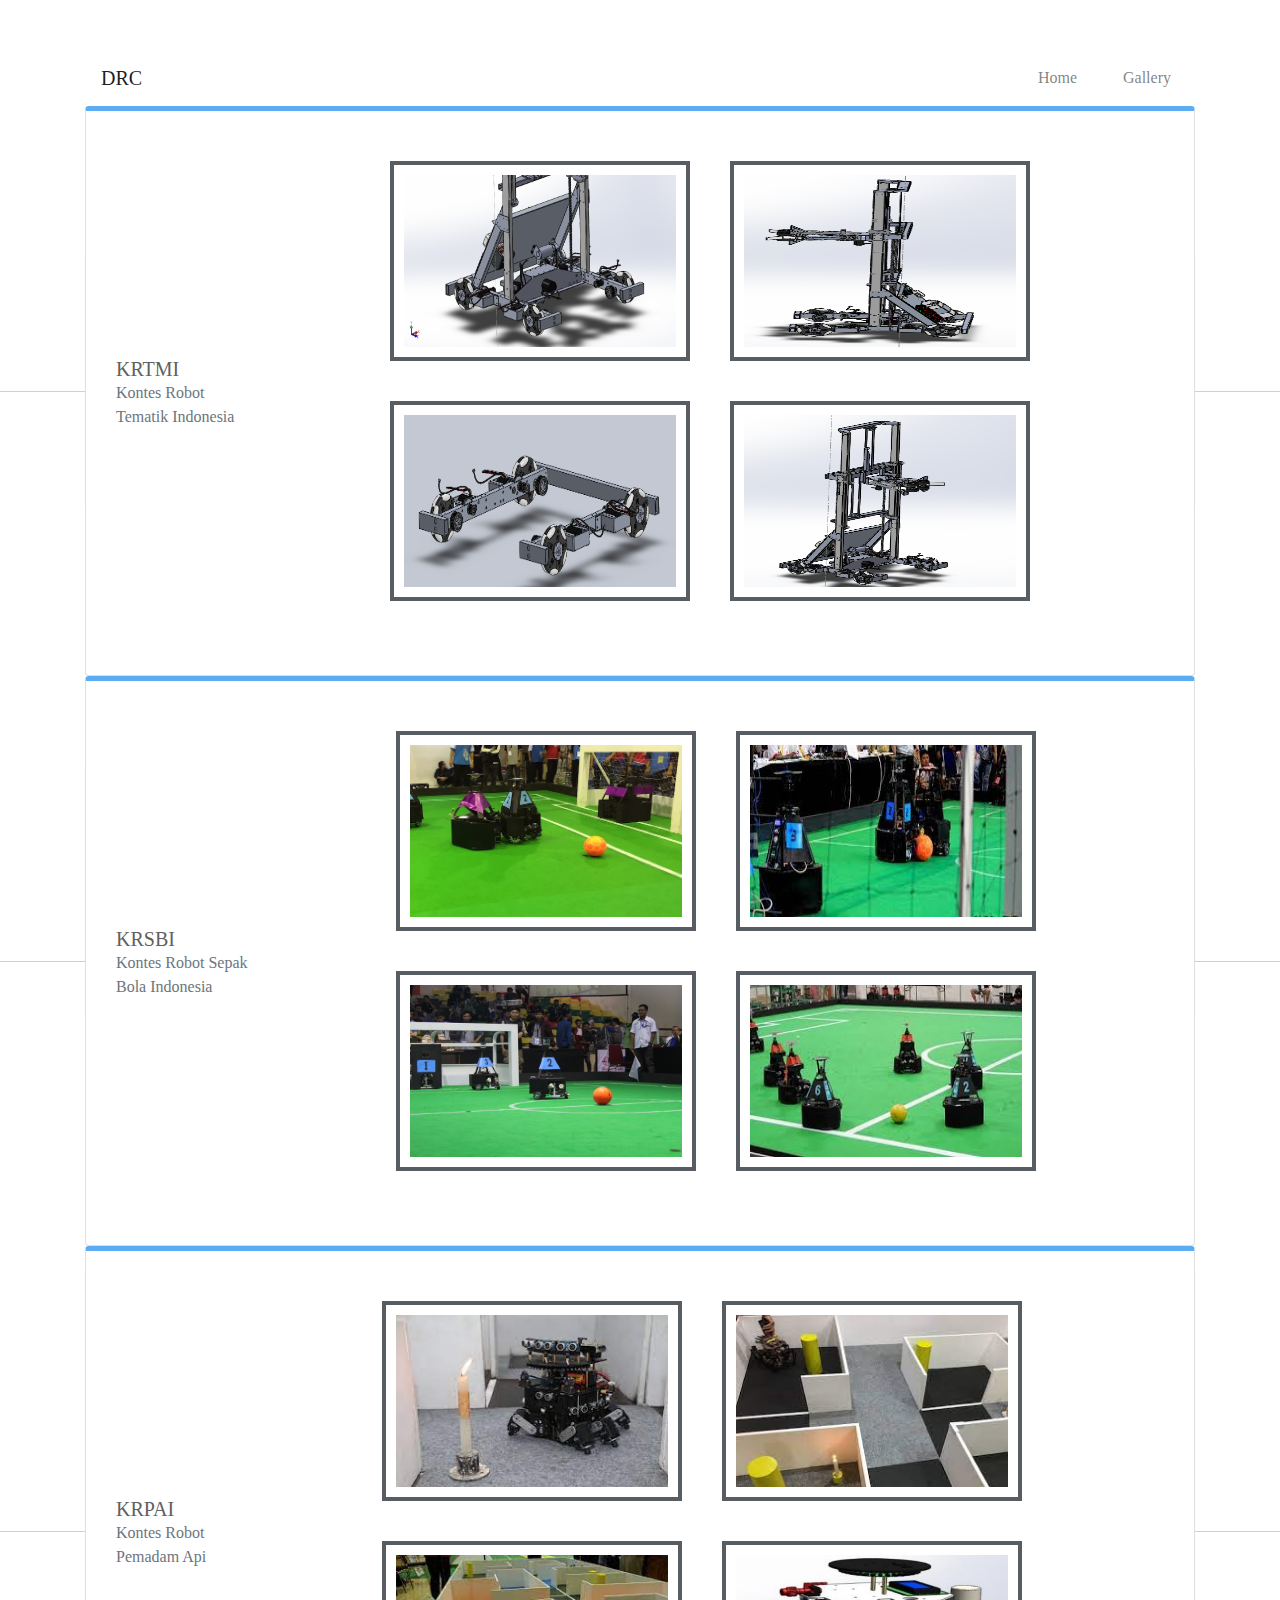
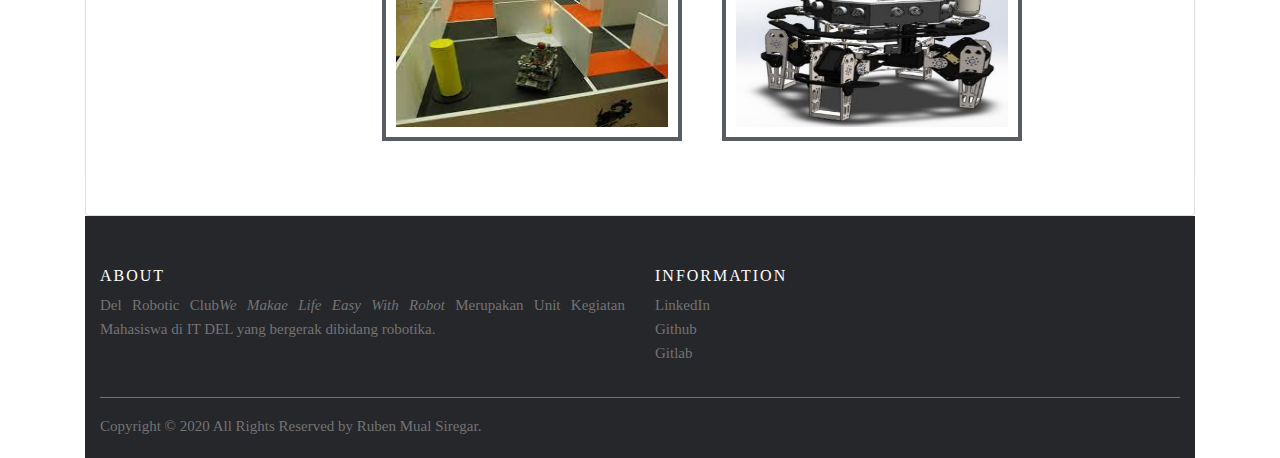
<file: galery.html>
<!DOCTYPE html>
            <html>
                <title>Gallery</title>
            <head>
                <link href="https://fonts.googleapis.com/css2?family=Big+Shoulders+Stencil+Text:wght@400;700&display=swap" rel="stylesheet">
                    <link rel="stylesheet" type="text/css" href="bootstrap-4.5.3-dist\css\bootstrap.min.css">
                    <link rel="stylesheet" type="text/css" href="style.css">

                    <script type="text/javascript" src="js/jquery-3.5.1.min.js"></script>
                    <script type="text/javascript" src="js/popper.min.js"></script>
                    <script type="text/javascript" src="bootstrap-4.5.3-dist\js\bootstrap.min.js"></script>
                 
                <style>
                  img {
     width: 300px;
     height: 200px;
     border: 4px solid #575D63;
     padding: 10px;
     margin: 20px;
   }
   .site-footer
{
  background-color:#26272b;
  padding:45px 0 20px;
  font-size:15px;
  line-height:24px;
  color:#737373;
}
.site-footer hr
{
  border-top-color:#bbb;
  opacity:0.5
}
.site-footer hr.small
{
  margin:20px 0
}
.site-footer h6
{
  color:#fff;
  font-size:16px;
  text-transform:uppercase;
  margin-top:5px;
  letter-spacing:2px
}
.site-footer a
{
  color:#737373;
}
.site-footer a:hover
{
  color:#3366cc;
  text-decoration:none;
}
.footer-links
{
  padding-left:0;
  list-style:none
}
.footer-links li
{
  display:block
}
.footer-links a
{
  color:#737373
}
.footer-links a:active,.footer-links a:focus,.footer-links a:hover
{
  color:#3366cc;
  text-decoration:none;
}
.footer-links.inline li
{
  display:inline-block
}
.site-footer .social-icons
{
  text-align:right
}
.site-footer .social-icons a
{
  width:40px;
  height:40px;
  line-height:40px;
  margin-left:6px;
  margin-right:0;
  border-radius:100%;
  background-color:#33353d
}
.copyright-text
{
  margin:0
}
@media (max-width:991px)
{
  .site-footer [class^=col-]
  {
    margin-bottom:30px
  }
}
@media (max-width:767px)
{
  .site-footer
  {
    padding-bottom:0
  }
  .site-footer .copyright-text,.site-footer .social-icons
  {
    text-align:center
  }
}
.social-icons
{
  padding-left:0;
  margin-bottom:0;
  list-style:none
}
.social-icons li
{
  display:inline-block;
  margin-bottom:4px
}
.social-icons li.title
{
  margin-right:15px;
  text-transform:uppercase;
  color:#96a2b2;
  font-weight:700;
  font-size:13px
}
.social-icons a{
  background-color:#eceeef;
  color:#818a91;
  font-size:16px;
  display:inline-block;
  line-height:44px;
  width:44px;
  height:44px;
  text-align:center;
  margin-right:8px;
  border-radius:100%;
  -webkit-transition:all .2s linear;
  -o-transition:all .2s linear;
  transition:all .2s linear
}
.social-icons a:active,.social-icons a:focus,.social-icons a:hover
{
  color:#fff;
  background-color:#29aafe
}
.social-icons.size-sm a
{
  line-height:34px;
  height:34px;
  width:34px;
  font-size:14px
}
.social-icons a.facebook:hover
{
  background-color:#3b5998
}
.social-icons a.twitter:hover
{
  background-color:#00aced
}
.social-icons a.linkedin:hover
{
  background-color:#007bb6
}
.social-icons a.dribbble:hover
{
  background-color:#ea4c89
}
@media (max-width:767px)
{
  .social-icons li.title
  {
    display:block;
    margin-right:0;
    font-weight:600
  }
}



                </style>
                </head>
            <body>
                <div class="wrap-container">
                <div class="container">

                    <nav class="navbar navbar-drc navbar-expand-sm navbar-light">
                       <a href="#" class="navbar-brand">DRC</a>
                        <button class="navbar-toggler" type="button" data-toggle="collapse" data-target="#menukita">
                            <span class="navbar-toggler-icon"></span>
                        </button>

                        <div class="collapse navbar-collapse" id="menukita">
                            <ul class="navbar-li-drc navbar-nav ml-auto">
                                <li><a href="index.html" class="nav-link">Home</a></li>
                                <li><a href="galery.html" class="nav-link">Gallery</a></li>
                            
                            </ul>
                        </div>
                    </nav>


<!-- Galery --> 
 <div class="row">
                        <div class="col-md-12 border-line">
                        <div class="card card-floating">
                        <div class="card-body card-padding d-md-flex align-items-center">
                            <div>
                                <h5 class="card-title no-margin">KRTMI</h5>
                                <p class="no-margin text-muted">Kontes Robot Tematik Indonesia</p>
                            </div>

                           <div style="margin-left:0%">
                    <center>
                    <img src="Galery/1.PNG"><img src="Galery/2.PNG">
                    <img src="Galery/3.PNG"><img src="Galery/4.PNG">
                    <br><br>
                       </center>
                             </div>
                      </div>    
                      </div>
                      </div>


                        <br>
                      <div class="col-md-12 border-line">
                        <div class="card card-floating">
                        <div class="card-body card-padding d-md-flex align-items-center">
                            <div>
                                <h5 class="card-title no-margin">KRSBI</h5>
                                <p class="no-margin text-muted">Kontes Robot Sepak Bola Indonesia</p>
                            </div>

                           <div style="margin-left:0%">
                    <center>
                    <img src="Galery/b1.jpg"><img src="Galery/b2.jpg">
                    <img src="Galery/b3.jpg"><img src="Galery/b4.jpg">
                    <br><br>
                       </center>
                             </div>



                            <br>
                            <br>
                      </div>    
                      </div>
                      </div>

                         <br>
                      <div class="col-md-12 border-line">
                        <div class="card card-floating">
                        <div class="card-body card-padding d-md-flex align-items-center">
                            <div>
                                <h5 class="card-title no-margin">KRPAI</h5>
                                <p class="no-margin text-muted">Kontes Robot Pemadam Api</p>
                            </div>

                           <div style="margin-left:0%">
                    <center>
                    <img src="Galery/k1.jpg"><img src="Galery/k2.jpg">
                    <img src="Galery/k3.jpg"><img src="Galery/k4.jpg">
                    <br><br>
                       </center>
                             </div>



                            <br>
                            <br>
                      </div>    
                      </div>
                      </div>

</div>
  
   
   
       <!-- Site footer -->
    <footer class="site-footer">
      <div class="container">
        <div class="row">
          <div class="col-sm-12 col-md-6">
            <h6>About</h6>
            <p class="text-justify">Del Robotic Club<i>We Makae Life Easy With Robot </i> Merupakan Unit Kegiatan Mahasiswa di IT DEL yang bergerak dibidang robotika.</p>
          </div>

    
          <div class="col-xs-6 col-md-3">
            <h6>Information</h6>
            <ul class="footer-links">
              <li><a href="https://www.linkedin.com/in/ruben-siregar-812623197/">LinkedIn</a></li>
              <li><a href="https://github.com/ruben055">Github</a></li>
              <li><a href="https://gitlab.com/ruben055">Gitlab</a></li>
       
            </ul>
          </div>
        </div>
        <hr>
      </div>
      <div class="container">
        <div class="row">
          <div class="col-md-8 col-sm-6 col-xs-12">
            <p class="copyright-text">Copyright &copy; 2020 All Rights Reserved by 
         <a>Ruben Mual Siregar</a>.
            </p>
          </div>
</file>
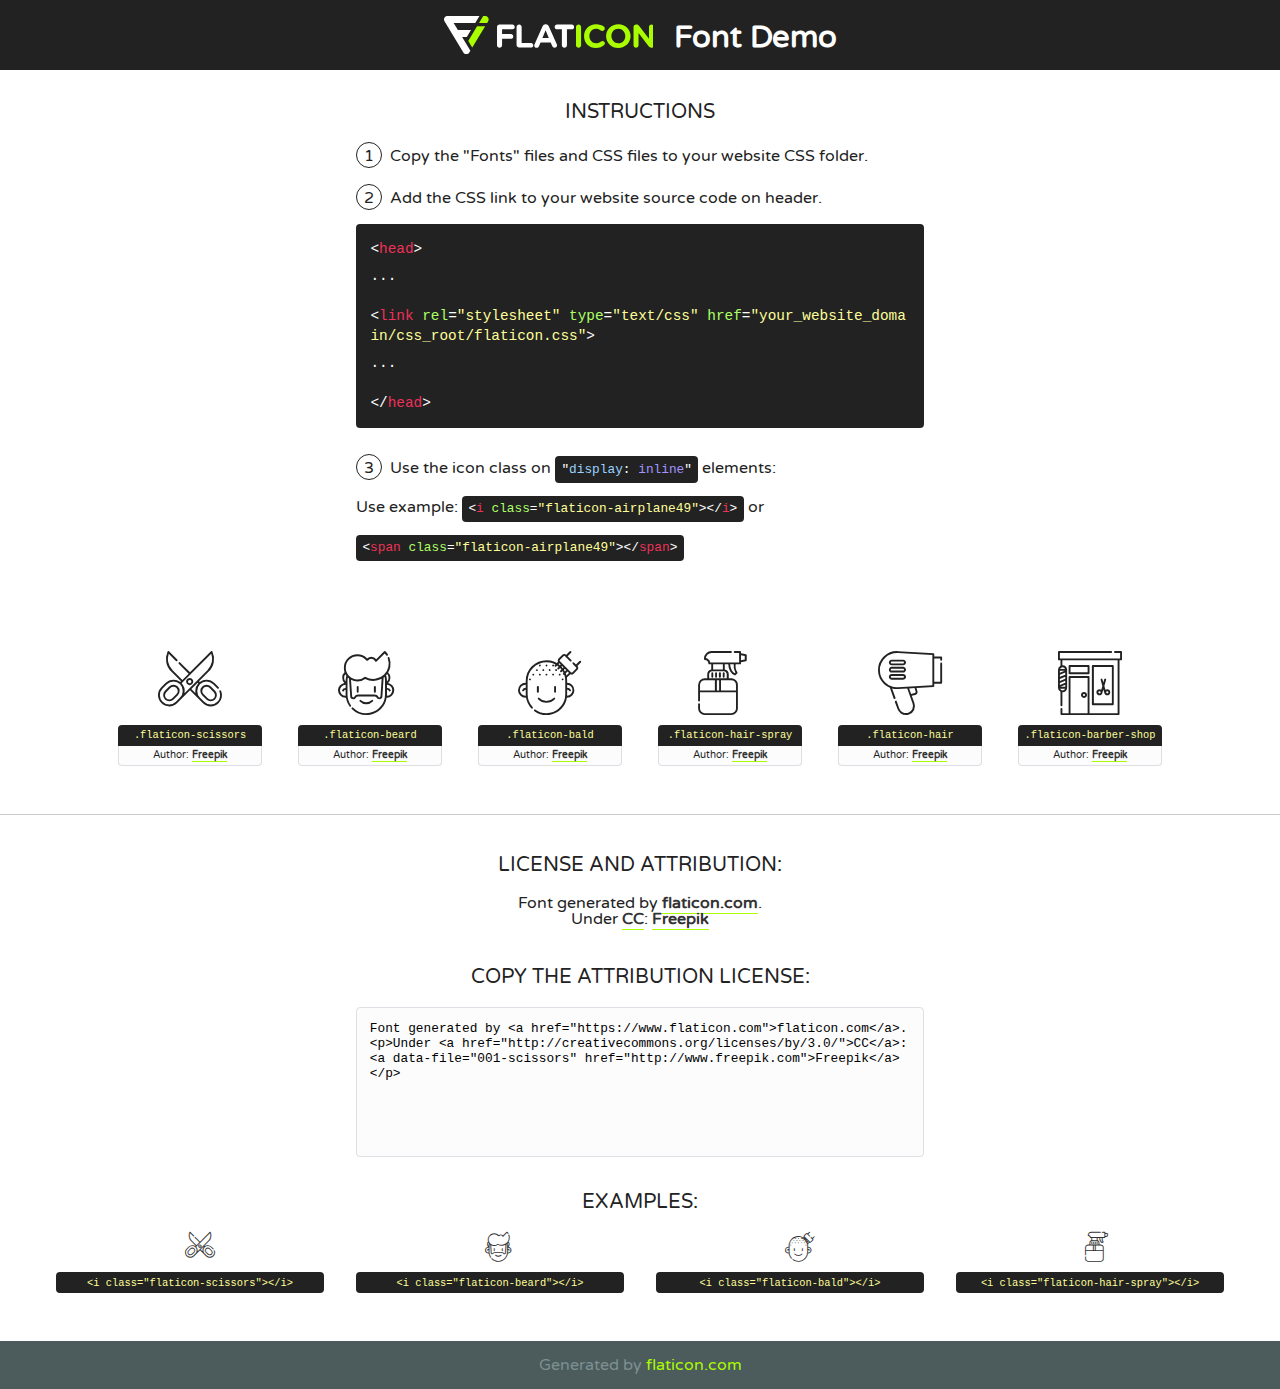
<file: fonts/flaticon/font/flaticon.html>
<!DOCTYPE html>
<!--
  Flaticon icon font: Flaticon
  Creation date: 23/07/2019 22:03
-->
<html>
<!DOCTYPE html>
<html>

<head>
    <title>Flaticon WebFont</title>
    <link href="http://fonts.googleapis.com/css?family=Varela+Round" rel="stylesheet" type="text/css" />
    <link rel="stylesheet" type="text/css" href="flaticon.css">
    <meta charset="UTF-8">
    <style>
    html, body, div, span, applet, object, iframe,
    h1, h2, h3, h4, h5, h6, p, blockquote, pre,
    a, abbr, acronym, address, big, cite, code,
    del, dfn, em, img, ins, kbd, q, s, samp,
    small, strike, strong, sub, sup, tt, var,
    b, u, i, center,
    dl, dt, dd, ol, ul, li,
    fieldset, form, label, legend,
    table, caption, tbody, tfoot, thead, tr, th, td,
    article, aside, canvas, details, embed, 
    figure, figcaption, footer, header, hgroup, 
    menu, nav, output, ruby, section, summary,
    time, mark, audio, video {
        margin: 0;
        padding: 0;
        border: 0;
        font-size: 100%;
        font: inherit;
        vertical-align: baseline;
    }
    /* HTML5 display-role reset for older browsers */
    article, aside, details, figcaption, figure, 
    footer, header, hgroup, menu, nav, section {
        display: block;
    }
    body {
        line-height: 1;
    }
    ol, ul {
        list-style: none;
    }
    blockquote, q {
        quotes: none;
    }
    blockquote:before, blockquote:after,
    q:before, q:after {
        content: '';
        content: none;
    }
    table {
        border-collapse: collapse;
        border-spacing: 0;
    }
    body {
        font-family: 'Varela Round', Helvetica, Arial, sans-serif;
        font-size: 16px;
        color: #222;
    }
    a {
        color: #333;
        border-bottom: 1px solid #a9fd00;
        font-weight: bold;
        text-decoration: none;
    }
    * {
        -moz-box-sizing: border-box;
        -webkit-box-sizing: border-box;
        box-sizing: border-box;
        margin: 0;
        padding: 0;
    }
    [class^="flaticon-"]:before, [class*=" flaticon-"]:before, [class^="flaticon-"]:after, [class*=" flaticon-"]:after {
        font-family: Flaticon;
        font-size: 30px;
        font-style: normal;
        margin-left: 20px;
        color: #333;
    }
    .wrapper {
        max-width: 600px;
        margin: auto;
        padding: 0 1em;
    }
    .title {
        font-size: 1.25em;
        text-align: center;
        margin-bottom: 1em;
        text-transform: uppercase;
    }
    header {
        text-align: center;
        background-color: #222;
        color: #fff;
        padding: 1em;
    }
    header .logo {
        width: 210px;
        height: 38px;
        display: inline-block;
        vertical-align: middle;
        margin-right: 1em;
        border: none;
    }
    header strong {
        font-size: 1.95em;
        font-weight: bold;
        vertical-align: middle;
        margin-top: 5px;
        display: inline-block;
    }
    .demo {
        margin: 2em auto;
        line-height: 1.25em;
    }
    .demo ul li {
        margin-bottom: 1em;
    }
    .demo ul li .num {
        color: #222;
        border-radius: 20px;
        display: inline-block;
        width: 26px;
        padding: 3px;
        height: 26px;
        text-align: center;
        margin-right: 0.5em;
        border: 1px solid #222;
    }
    .demo ul li code {
        background-color: #222;
        border-radius: 4px;
        padding: 0.25em 0.5em;
        display: inline-block;
        color: #fff;
        font-family: Consolas,Monaco,Lucida Console,Liberation Mono,DejaVu Sans Mono,Bitstream Vera Sans Mono,Courier New, monospace;
        font-weight: lighter;
        margin-top: 1em;
        font-size: 0.8em;
        word-break: break-all;
    }
    .demo ul li code.big {
        padding: 1em;
        font-size: 0.9em;
    }
    .demo ul li code .red {
        color: #EF3159;
    }
    .demo ul li code .green {
        color: #ACFF65;
    }
    .demo ul li code .yellow {
        color: #FFFF99;
    }
    .demo ul li code .blue {
        color: #99D3FF;
    }
    .demo ul li code .purple {
        color: #A295FF;
    }
    .demo ul li code .dots {
        margin-top: 0.5em;
        display: block;
    }
    #glyphs {
        border-bottom: 1px solid #ccc;
        padding: 2em 0;
        text-align: center;
    }
    .glyph {
        display: inline-block;
        width: 9em;
        margin: 1em;
        text-align: center;
        vertical-align: top;
        background: #FFF;
    }
    .glyph .glyph-icon {
        padding: 10px;
        display: block;
        font-family:"Flaticon";
        font-size: 64px;
        line-height: 1;
    }
    .glyph .glyph-icon:before {
        font-size: 64px;
        color: #222;
        margin-left: 0;
    }
    .class-name {
        font-size: 0.65em;
        background-color: #222;
        color: #fff;
        border-radius: 4px 4px 0 0;
        padding: 0.5em;
        color: #FFFF99;
        font-family: Consolas,Monaco,Lucida Console,Liberation Mono,DejaVu Sans Mono,Bitstream Vera Sans Mono,Courier New, monospace;
    }
    .author-name {
        font-size: 0.6em;
        background-color: #fcfcfd;
        border: 1px solid #DEDEE4;
        border-top: 0;
        border-radius: 0 0 4px 4px;
        padding: 0.5em;
    }
    .class-name:last-child {
        font-size: 10px;
        color:#888;
    }
    .class-name:last-child a {
        font-size: 10px;
        color:#555;
    }
    .class-name:last-child a:hover {
        color:#a9fd00;
    }
    .glyph > input {
        display: block;
        width: 100px;
        margin: 5px auto;
        text-align: center;
        font-size: 12px;
        cursor: text;
    }
    .glyph > input.icon-input {
        font-family:"Flaticon";
        font-size: 16px;
        margin-bottom: 10px;
    }
    .attribution .title {
        margin-top: 2em;
    }
    .attribution textarea {
        background-color: #fcfcfd;
        padding: 1em;
        border: none;
        box-shadow: none;
        border: 1px solid #DEDEE4;
        border-radius: 4px;
        resize: none;
        width: 100%;
        height: 150px;
        font-size: 0.8em;
        font-family: Consolas,Monaco,Lucida Console,Liberation Mono,DejaVu Sans Mono,Bitstream Vera Sans Mono,Courier New, monospace;
        -webkit-appearance: none;
    }
    .iconsuse {
        margin: 2em auto;
        text-align: center;
        max-width: 1200px;
    }
    .iconsuse:after {
        content: '';
        display: table;
        clear: both;
    }
    .iconsuse .image {
        float: left;
        width: 25%;
        padding: 0 1em;
    }
    .iconsuse .image p {
        margin-bottom: 1em;
    }
    .iconsuse .image span {
        display: block;
        font-size: 0.65em;
        background-color: #222;
        color: #fff;
        border-radius: 4px;
        padding: 0.5em;
        color: #FFFF99;
        margin-top: 1em;
        font-family: Consolas,Monaco,Lucida Console,Liberation Mono,DejaVu Sans Mono,Bitstream Vera Sans Mono,Courier New, monospace;
    }
    #footer {
        text-align: center;
        background-color: #4C5B5C;
        color: #7c9192;
        padding: 1em;
    }
    #footer a {
        border: none;
        color: #a9fd00;
        font-weight: normal;
    }
    @media (max-width: 960px) {
        .iconsuse .image {
            width: 50%;
        }
    }
    @media (max-width: 560px) {
        .iconsuse .image {
            width: 100%;
        }
    }
    </style>
</head>

<body class="characters-off">

    <header>
        <a href="https://www.flaticon.com" target="_blank" class="logo">
            <svg version="1.1" xmlns="http://www.w3.org/2000/svg" xmlns:xlink="http://www.w3.org/1999/xlink" xmlns:a="http://ns.adobe.com/AdobeSVGViewerExtensions/3.0/" viewBox="0 0 560.875 102.036" enable-background="new 0 0 560.875 102.036" xml:space="preserve">
                <defs>
                </defs>
                <g>
                    <g class="letters">
                        <path fill="#ffffff" d="M141.596,29.675c0-3.777,2.985-6.767,6.764-6.767h34.438c3.426,0,6.15,2.728,6.15,6.15
                        c0,3.43-2.724,6.149-6.15,6.149h-27.674v13.091h23.719c3.429,0,6.151,2.724,6.151,6.15c0,3.43-2.723,6.149-6.151,6.149h-23.719
                        v17.574c0,3.773-2.986,6.761-6.764,6.761c-3.779,0-6.764-2.989-6.764-6.761V29.675z"></path>
                        <path fill="#ffffff" d="M193.844,29.149c0-3.781,2.985-6.767,6.764-6.767c3.776,0,6.763,2.985,6.763,6.767v42.957h25.039
                        c3.426,0,6.149,2.726,6.149,6.153c0,3.425-2.723,6.15-6.149,6.15h-31.802c-3.779,0-6.764-2.986-6.764-6.768V29.149z"></path>
                        <path fill="#ffffff" d="M241.891,75.71l21.438-48.407c1.492-3.341,4.215-5.357,7.906-5.357h0.792
                        c3.686,0,6.323,2.017,7.815,5.357l21.439,48.407c0.436,0.967,0.701,1.845,0.701,2.723c0,3.602-2.809,6.501-6.414,6.501
                        c-3.161,0-5.269-1.845-6.499-4.655l-4.132-9.661h-27.059l-4.301,10.102c-1.144,2.631-3.426,4.214-6.237,4.214
                        c-3.517,0-6.24-2.81-6.24-6.325C241.1,77.64,241.451,76.677,241.891,75.71z M279.932,58.666l-8.521-20.297l-8.526,20.297H279.932
                        z"></path>
                        <path fill="#ffffff" d="M314.864,35.387H301.86c-3.429,0-6.239-2.813-6.239-6.238c0-3.429,2.811-6.24,6.239-6.24h39.533
                        c3.426,0,6.237,2.811,6.237,6.24c0,3.425-2.811,6.238-6.237,6.238h-13.001v42.785c0,3.773-2.99,6.761-6.764,6.761
                        c-3.779,0-6.764-2.989-6.764-6.761V35.387z"></path>
                        <path fill="#A9FD00" d="M352.615,29.149c0-3.781,2.985-6.767,6.767-6.767c3.774,0,6.761,2.985,6.761,6.767v49.024
                        c0,3.773-2.987,6.761-6.761,6.761c-3.781,0-6.767-2.989-6.767-6.761V29.149z"></path>
                        <path fill="#A9FD00" d="M374.132,53.836v-0.179c0-17.481,13.178-31.801,32.065-31.801c9.22,0,15.459,2.458,20.557,6.238
                        c1.402,1.054,2.637,2.985,2.637,5.357c0,3.692-2.985,6.59-6.681,6.59c-1.845,0-3.071-0.702-4.044-1.319
                        c-3.776-2.813-7.729-4.393-12.562-4.393c-10.364,0-17.831,8.611-17.831,19.154v0.173c0,10.542,7.291,19.329,17.831,19.329
                        c5.715,0,9.492-1.756,13.359-4.834c1.049-0.874,2.458-1.491,4.039-1.491c3.429,0,6.325,2.813,6.325,6.236
                        c0,2.106-1.056,3.78-2.282,4.834c-5.539,4.834-12.036,7.733-21.878,7.733C387.572,85.464,374.132,71.493,374.132,53.836z"></path>
                        <path fill="#A9FD00" d="M433.009,53.836v-0.179c0-17.481,13.79-31.801,32.766-31.801c18.981,0,32.592,14.143,32.592,31.628v0.173
                        c0,17.483-13.785,31.807-32.769,31.807C446.625,85.464,433.009,71.32,433.009,53.836z M484.224,53.836v-0.179
                        c0-10.539-7.725-19.326-18.626-19.326c-10.893,0-18.449,8.611-18.449,19.154v0.173c0,10.542,7.73,19.329,18.626,19.329
                        C476.676,72.986,484.224,64.378,484.224,53.836z"></path>
                        <path fill="#A9FD00" d="M506.233,29.321c0-3.774,2.99-6.763,6.767-6.763h1.401c3.252,0,5.183,1.583,7.029,3.953l26.093,34.265
                        V29.059c0-3.692,2.99-6.677,6.681-6.677c3.683,0,6.671,2.985,6.671,6.677v48.934c0,3.78-2.987,6.765-6.764,6.765h-0.436
                        c-3.257,0-5.188-1.581-7.034-3.953l-27.056-35.492v32.944c0,3.687-2.985,6.676-6.678,6.676c-3.683,0-6.673-2.989-6.673-6.676
                        V29.321z"></path>
                    </g>
                    <g class="insignia">
                        <path fill="#ffffff" d="M48.372,56.137h12.517l11.156-18.537H37.186L25.688,18.539h57.825L94.668,0H9.271
                        C5.925,0,2.842,1.801,1.198,4.716c-1.644,2.907-1.593,6.482,0.134,9.343l50.38,83.501c1.678,2.781,4.689,4.476,7.938,4.476
                        c3.246,0,6.257-1.695,7.935-4.476l2.898-4.804L48.372,56.137z"></path>
                        <g class="i">
                            <path fill="#A9FD00" d="M93.575,18.539h0.031v0.004l21.652,0.004l2.705-4.488c1.727-2.861,1.778-6.436,0.133-9.343
                            C116.454,1.801,113.371,0,110.026,0h-5.294L93.575,18.539z"></path>
                            <polygon fill="#A9FD00" points="88.291,27.356 64.725,66.486 75.519,84.404 109.942,27.356"></polygon>
                        </g>
                    </g>
                </g>
            </svg>
        </a>
        <strong>Font Demo</strong>
    </header>


    <section class="demo wrapper">

        <p class="title">Instructions</p>

        <ul>
            <li>
                <span class="num">1</span>Copy the "Fonts" files and CSS files to your website CSS folder.
            </li>
            <li>
                <span class="num">2</span>Add the CSS link to your website source code on header.
                <code class="big">
                    &lt;<span class="red">head</span>&gt;
                    <br/><span class="dots">...</span>
                    <br/>&lt;<span class="red">link</span> <span class="green">rel</span>=<span class="yellow">"stylesheet"</span> <span class="green">type</span>=<span class="yellow">"text/css"</span> <span class="green">href</span>=<span class="yellow">"your_website_domain/css_root/flaticon.css"</span>&gt;
                    <br/><span class="dots">...</span>
                    <br/>&lt;/<span class="red">head</span>&gt;
                </code>
            </li>

            <li>
                <p>
                    <span class="num">3</span>Use the icon class on <code>"<span class="blue">display</span>:<span class="purple"> inline</span>"</code> elements:
                    <br />
                    Use example: <code>&lt;<span class="red">i</span> <span class="green">class</span>=<span class="yellow">&quot;flaticon-airplane49&quot;</span>&gt;&lt;/<span class="red">i</span>&gt;</code> or <code>&lt;<span class="red">span</span> <span class="green">class</span>=<span class="yellow">&quot;flaticon-airplane49&quot;</span>&gt;&lt;/<span class="red">span</span>&gt;</code>
            </li>
        </ul>

    </section>




   <section id="glyphs">          
    
      
        <div class="glyph"><div class="glyph-icon flaticon-scissors"></div>
            <div class="class-name">.flaticon-scissors</div>
            <div class="author-name">Author: <a data-file="001-scissors" href="http://www.freepik.com">Freepik</a> </div> 
        </div>        
        
        <div class="glyph"><div class="glyph-icon flaticon-beard"></div>
            <div class="class-name">.flaticon-beard</div>
            <div class="author-name">Author: <a data-file="002-beard" href="http://www.freepik.com">Freepik</a> </div> 
        </div>        
        
        <div class="glyph"><div class="glyph-icon flaticon-bald"></div>
            <div class="class-name">.flaticon-bald</div>
            <div class="author-name">Author: <a data-file="003-bald" href="http://www.freepik.com">Freepik</a> </div> 
        </div>        
        
        <div class="glyph"><div class="glyph-icon flaticon-hair-spray"></div>
            <div class="class-name">.flaticon-hair-spray</div>
            <div class="author-name">Author: <a data-file="004-hair-spray" href="http://www.freepik.com">Freepik</a> </div> 
        </div>        
        
        <div class="glyph"><div class="glyph-icon flaticon-hair"></div>
            <div class="class-name">.flaticon-hair</div>
            <div class="author-name">Author: <a data-file="005-hair" href="http://www.freepik.com">Freepik</a> </div> 
        </div>        
        
        <div class="glyph"><div class="glyph-icon flaticon-barber-shop"></div>
            <div class="class-name">.flaticon-barber-shop</div>
            <div class="author-name">Author: <a data-file="006-barber-shop" href="http://www.freepik.com">Freepik</a> </div> 
        </div>        
        

    </section>



    <section class="attribution wrapper"   style="text-align:center;">

      <div class="title">License and attribution:</div><div class="attrDiv">Font generated by <a href="https://www.flaticon.com">flaticon.com</a>. <div><p>Under <a href="http://creativecommons.org/licenses/by/3.0/">CC</a>: <a data-file="001-scissors" href="http://www.freepik.com">Freepik</a></p>  </div>
      </div>
      <div class="title">Copy the Attribution License:</div>

    <textarea onclick="this.focus();this.select();">Font generated by &lt;a href=&quot;https://www.flaticon.com&quot;&gt;flaticon.com&lt;/a&gt;. <p>Under <a href="http://creativecommons.org/licenses/by/3.0/">CC</a>: <a data-file="001-scissors" href="http://www.freepik.com">Freepik</a></p>  
     </textarea>

    </section>

    <section class="iconsuse">

          <div class="title">Examples:</div>            
             
            <div class="image">
                <p>
                    <i class="glyph-icon flaticon-scissors"></i> 
                    <span>&lt;i class=&quot;flaticon-scissors&quot;&gt;&lt;/i&gt;</span>
                </p>
            </div>
            
            <div class="image">
                <p>
                    <i class="glyph-icon flaticon-beard"></i> 
                    <span>&lt;i class=&quot;flaticon-beard&quot;&gt;&lt;/i&gt;</span>
                </p>
            </div>
            
            <div class="image">
                <p>
                    <i class="glyph-icon flaticon-bald"></i> 
                    <span>&lt;i class=&quot;flaticon-bald&quot;&gt;&lt;/i&gt;</span>
                </p>
            </div>
            
            <div class="image">
                <p>
                    <i class="glyph-icon flaticon-hair-spray"></i> 
                    <span>&lt;i class=&quot;flaticon-hair-spray&quot;&gt;&lt;/i&gt;</span>
                </p>
            </div>
                       
        </div>
                            
    </section>

<div id="footer">
    <div>Generated by <a href="https://www.flaticon.com">flaticon.com</a>
    </div>
</div>



</body>
</html>
</file>
<file: style.css>
body{
  font-family: verdana;
  color: #606060;
}
.home-drc{
  margin-top: 150px;
}
/* 
.home-drc h1{
    font-weight: 200;
    letter-spacing: 5px;
} */
.wrap-container{
    overflow: hidden;
}

.home-drc h4{
    font-weight: 200;
    margin-top: 20px;
}

.btn{
    background-color: #eaeaea;
    color: black;
    margin-top: 50px;
    letter-spacing: 2px;
    padding: 7px 10px;
}
.btn:hover {
    background-color: black;
    color: white;

}
.showcase{
    padding-top: 20px;
    padding-bottom: 0px;
}

.showcase img{
    width: 70%;
    margin-left: 190px;
}

h5.quote{
    font-size: 23px ;
    line-height: 35px;
    padding-top: 50px;
    margin-left: 30px;
}

h6.penulis{
    margin-top: 20px;
    margin-left: 10px;
    letter-spacing: 1px;
}

.no-margin{
    margin: 0px;
}

.border-line{
    position: relative;
}

.border-line::before{
    content: '';
    position: absolute;
    display: block;
    height: 1px;
    background-color: #d0d0d0;
    left: -500px;
    right: -500px;
    top: 50%;
}

.card-floating{
    border-top: 5px solid #5bacf3 ;
    box-shadow: 15px -50px 15px rgba(0,0,0,0,1);
}

.card-padding{
    padding: 30px;
   
    }

.card-title{
 font-weight: 100px;
}

.row-divider{
    position: relative;

}

.row-divider::before{
    content:'';
    position: absolute;
    width: 80%;
    height: 1px;
    top: 0;
    background: black;
    margin-left: -40%;
    left: 50%;
    margin-bottom: 20px;
}

.teknologi img{
    margin-top: 30px;
    margin-bottom: 30px;
}

.teknologi h5{
    font-size: 20px;
    font-weight: bold;
    margin-bottom: 20px;
}

.navbar-drc{
margin-top: 50px;
}

.navbar-li-drc li{
margin-left: 30px;

}
</file>
<file: fonts/flaticon/font/flaticon.css>
/*
  	Flaticon icon font: Flaticon
  	Creation date: 23/07/2019 22:03
  	*/

@font-face {
  font-family: "Flaticon";
  src: url("./Flaticon.eot");
  src: url("./Flaticon.eot?#iefix") format("embedded-opentype"),
       url("./Flaticon.woff2") format("woff2"),
       url("./Flaticon.woff") format("woff"),
       url("./Flaticon.ttf") format("truetype"),
       url("./Flaticon.svg#Flaticon") format("svg");
  font-weight: normal;
  font-style: normal;
}

@media screen and (-webkit-min-device-pixel-ratio:0) {
  @font-face {
    font-family: "Flaticon";
    src: url("./Flaticon.svg#Flaticon") format("svg");
  }
}

[class^="flaticon-"]:before, [class*=" flaticon-"]:before,
[class^="flaticon-"]:after, [class*=" flaticon-"]:after {   
  font-family: Flaticon;
        font-weight: normal;
  font-variant: normal;
  text-transform: none;
  line-height: 1;

  /* Better Font Rendering =========== */
  -webkit-font-smoothing: antialiased;
  -moz-osx-font-smoothing: grayscale;
}

.flaticon-scissors:before { content: "\f100"; }
.flaticon-beard:before { content: "\f101"; }
.flaticon-bald:before { content: "\f102"; }
.flaticon-hair-spray:before { content: "\f103"; }
.flaticon-hair:before { content: "\f104"; }
.flaticon-barber-shop:before { content: "\f105"; }
</file>
